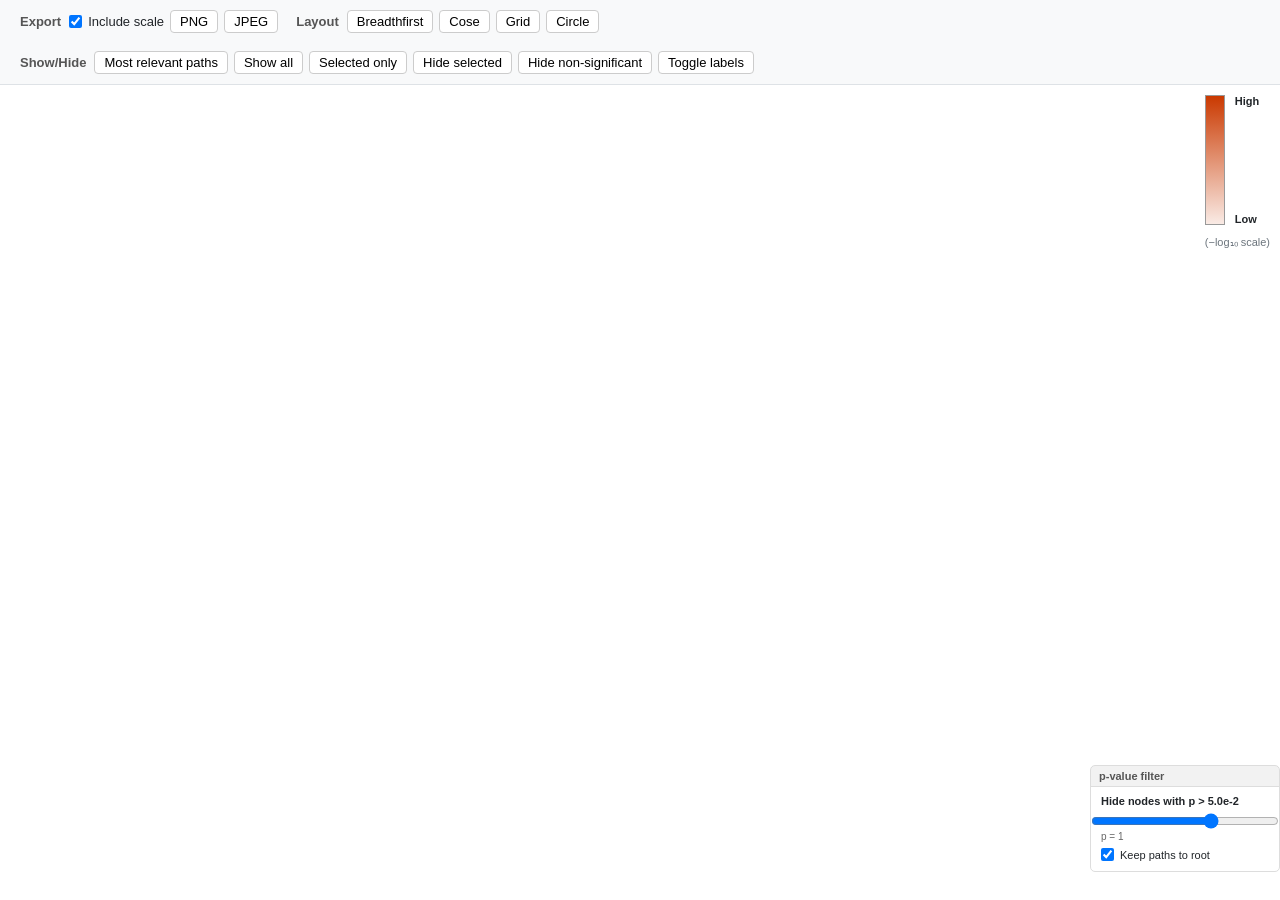
<file: src/chebin/templates/graph_standalone.html>
<!DOCTYPE html>
<!--
  Generated by tools/build_standalone_graph_template.py from
  website/templates/graph.html. Do not edit by hand; edit the website template
  and regenerate, or the two will drift.

  Self-contained: no network access required.
-->
<html lang="en">
<head>
<meta charset="UTF-8">
<meta name="viewport" content="width=device-width, initial-scale=1.0">
<title>ChEBI-N enrichment graph</title>
<style>
.graph-wrapper {
  width: 100%;
  margin: 0;
  height: calc(100vh - 200px);
  min-height: 480px;
  position: relative;
  padding: 20px;
  box-sizing: border-box;
}

#cy {
  width: 100%;
  height: 100%;
  display: block;
  border: none;
}

#color-legend {
  position: absolute;
  top: 0;
  right: 0;
  background: transparent;
  padding: 10px;
  border: none;
  border-radius: 5px;
  box-shadow: none;
  font-size: 11px;
  z-index: 1000;
}

#color-legend h4 {
  margin: 0 0 10px 0;
  font-size: 13px;
}

.legend-container {
  display: flex;
  align-items: stretch;
}

.legend-gradient {
  width: 20px;
  height: 130px;
  background: linear-gradient(to bottom,
      rgba(202, 57, 0, 1),
      rgba(202, 57, 0, 0.1));
  border: 1px solid #999;
  margin-right: 10px;
}

.legend-labels {
  display: flex;
  flex-direction: column-reverse;
  justify-content: space-between;
  height: 130px;
  font-size: 11px;
  font-weight: bold;
}

#p-filter {
  position: absolute;
  right: 0;
  background: rgba(255, 255, 255, 0.85);
  padding: 0 0 10px 0;
  border: 1px solid #ddd;
  border-radius: 5px;
  font-size: 11px;
  width: 190px;
  z-index: 1000;
}

.p-filter-handle {
  cursor: move;
  user-select: none;
  background: rgba(0, 0, 0, 0.05);
  border-bottom: 1px solid #ddd;
  border-radius: 4px 4px 0 0;
  padding: 4px 8px;
  margin-bottom: 8px;
  font-weight: bold;
  color: #555;
}

#p-filter > *:not(.p-filter-handle) {
  margin-left: 10px;
  margin-right: 10px;
}

#p-filter label {
  font-weight: bold;
}

#p-filter input[type="range"] {
  width: 100%;
  margin: 6px 0 2px 0;
}

.p-filter-ends {
  display: flex;
  justify-content: space-between;
  font-size: 10px;
  color: #666;
  margin-bottom: 6px;
}

#p-filter .form-check-label {
  font-weight: normal;
}

#p-filter p {
  font-size: 10px;
  margin-top: 4px;
}

/* --- standalone page chrome (replaces base.html + Bootstrap) --- */
* { box-sizing: border-box; }
body {
  margin: 0;
  font-family: 'Inter', -apple-system, BlinkMacSystemFont, 'Segoe UI', Helvetica, Arial, sans-serif;
  color: #212529;
  background: #fff;
}
.text-muted { color: #6c757d; }
.form-check { display: flex; align-items: center; gap: 6px; }
.form-check-input { margin: 0; }
.form-check-label { margin: 0; }

#toolbar {
  display: flex;
  flex-wrap: wrap;
  align-items: center;
  gap: 18px;
  padding: 10px 20px;
  border-bottom: 1px solid #dee2e6;
  background: #f8f9fa;
  font-size: 13px;
}
#toolbar .group { display: flex; align-items: center; gap: 6px; }
#toolbar .group > strong { color: #555; margin-right: 2px; }
#toolbar button {
  font: inherit;
  padding: 3px 9px;
  border: 1px solid #ccc;
  border-radius: 4px;
  background: #fff;
  cursor: pointer;
}
#toolbar button:hover { background: #eee; }

#node-tooltip {
  position: fixed;
  display: none;
  z-index: 2000;
  max-width: 320px;
  padding: 6px 9px;
  border: 1px solid #b0b0b0;
  border-radius: 4px;
  background: #ffffe0;
  font-size: 12px;
  line-height: 1.35;
  pointer-events: none;
  box-shadow: 0 2px 6px rgba(0, 0, 0, 0.2);
}
</style>
<script>/*__CHEBIN_CYTOSCAPE_JS__*/</script>
<script>window.__CHEBIN_GRAPH_DATA__ = /*__CHEBIN_GRAPH_DATA__*/;</script>
</head>
<body>

<div id="toolbar">
  <div class="group">
    <strong>Export</strong>
    <label class="form-check">
      <input class="form-check-input" type="checkbox" id="exportIncludeLegend" checked>
      <span class="form-check-label">Include scale</span>
    </label>
    <button type="button" class="export-option" data-format="png">PNG</button>
    <button type="button" class="export-option" data-format="jpeg">JPEG</button>
  </div>
  <div class="group">
    <strong>Layout</strong>
    <button type="button" class="layout-option" data-layout="breadthfirst">Breadthfirst</button>
    <button type="button" class="layout-option" data-layout="cose">Cose</button>
    <button type="button" class="layout-option" data-layout="grid">Grid</button>
    <button type="button" class="layout-option" data-layout="circle">Circle</button>
  </div>
  <div class="group">
    <strong>Show/Hide</strong>
    <button type="button" class="show-hide-option" data-action="show-significant-with-paths">Most relevant paths</button>
    <button type="button" class="show-hide-option" data-action="show-all">Show all</button>
    <button type="button" class="show-hide-option" data-action="hide-unselected">Selected only</button>
    <button type="button" class="show-hide-option" data-action="hide-selected">Hide selected</button>
    <button type="button" class="show-hide-option" data-action="hide-non-significant">Hide non-significant</button>
    <button type="button" class="show-hide-option" data-action="hide-labels">Toggle labels</button>
  </div>
</div>

<div class="graph-wrapper">

    <div id="cy"></div>

    <div id="color-legend" aria-label="Graph colour legend">
        <div id="legend-title"></div>
        <div class="legend-container">
            <div class="legend-gradient"></div>
            <div class="legend-labels">
                <span>Low</span>
                <span id="legend-max">High</span>
            </div>
        </div>
        <p class="text-muted">(−log₁₀ scale)</p>
    </div>

    <!-- Client-side view filter. Distinct from the p-value threshold in the
         Settings modal, which re-runs the analysis server-side. -->
    <div id="p-filter" aria-label="p-value threshold filter">
        <div class="p-filter-handle" title="Drag to move">
            <i class="fa fa-arrows"></i> p-value filter
        </div>
        <label for="p-threshold-slider">
            Hide nodes with p &gt; <output id="p-threshold-value">5.0e-2</output>
        </label>
        <input type="range" id="p-threshold-slider" min="0" max="2" step="0.01" value="1.30">
        <div class="p-filter-ends">
            <span>p = 1</span>
            <span id="p-filter-max"></span>
        </div>
        <div class="form-check">
            <input class="form-check-input" type="checkbox" id="keep-paths-toggle" checked>
            <label class="form-check-label" for="keep-paths-toggle">Keep paths to root</label>
        </div>
    </div>
</div>

<script>
    Promise.resolve(window.__CHEBIN_GRAPH_DATA__)
    .then(data => {
        const cy = cytoscape({
            container: document.getElementById('cy'),
            elements: data.elements,

            selectionType: 'additive', // Allow multiple node selection

            style: [
                {
                    selector: 'node',
                    style: {
                        'background-color': 'data(color)',
                        'label': 'data(short_label)',
                        'width': 30,
                        'height': 30,
                        'font-size': 10,
                        'text-valign': 'bottom',
                        'text-halign': 'center',
                        'color': '#000',
                        'border-width': 1,
                        'border-color': '#555'

                    }
                },
                // Style for selected nodes
                {
                    selector: 'node:selected',
                    style: {
                        'border-width': 5,
                        'border-color': '#0540e3' // Blue color for selected nodes
                    }
                },

                {
                    selector: 'edge',
                    style: {
                        'width': 2,
                        'line-color': '#888',
                        'target-arrow-color': '#888',
                        'target-arrow-shape': 'triangle',
                        'curve-style': 'bezier'
                    }
                }
            ],
            layout: {
                name: 'cose',
                directed: true,
                padding: 10,
            }
        });

        let labelsVisible = true;

        // Flip the graph vertically to have roots at the top
        cy.nodes().forEach(node => {
            const pos = node.position();
            node.position({ x: pos.x, y: -pos.y });
        });

        // Center the graph in the viewport
        cy.fit(50); // 50px padding

        // Single source of truth for "the" p-value of a node: corrected if
        // available, else raw.
        const getP = node => node.data('p_value_corrected') ?? node.data('p_value');

        /////////
        // Colouring
        /////////

        const colourScaleMode = 'relative'; // 'absolute' or 'relative'

        const absoluteMaxExponent = 4; // Color saturation point: p >= 1e-maxExponent all map to max significance

        if (colourScaleMode === 'relative') {
            // Determine max exponent from data
            var maxExponent = 0;
            cy.nodes().forEach(node => {
                const p = getP(node);
                if (p != null && p > 0) {
                    const exponent = -Math.log10(p);
                    if (exponent > maxExponent) {
                        maxExponent = exponent;
                    }
                }
            });
        } else if (colourScaleMode === 'absolute') {
            var maxExponent = absoluteMaxExponent;
        } else {
            throw new Error("Invalid colour scale mode");
        }

        // Update legend
        document.getElementById('legend-max').textContent =
            `High (p ≤ ${Math.pow(10, -maxExponent).toExponential(1) })`;

        const titleDiv = document.getElementById('legend-title');

        if (colourScaleMode === 'relative') {
            titleDiv.innerHTML = '<h4 class="mb-1">Significance (relative)</h4>';
        } else {
            titleDiv.innerHTML = '<h4 class="mb-1">Significance</h4>';
        }



        // Convert hex to RGB
        function hexToRgb(hex) {
            hex = hex.replace('#', '');
            return {
                r: parseInt(hex.substring(0, 2), 16),
                g: parseInt(hex.substring(2, 4), 16),
                b: parseInt(hex.substring(4, 6), 16)
            };
        }

        // Linear interpolation between two colors
        function interpolateColor(colorLow, colorHigh, t) {
            const c1 = hexToRgb(colorLow);
            const c2 = hexToRgb(colorHigh);

            const r = Math.round(c1.r + (c2.r - c1.r) * t);
            const g = Math.round(c1.g + (c2.g - c1.g) * t);
            const b = Math.round(c1.b + (c2.b - c1.b) * t);
            return `rgb(${r},${g},${b})`;
        }

        // Update node colors based on p-value
        const colorLow = "#ca3900";
        const colorHigh = "#ffffff";

        cy.nodes().forEach(node => {
            const p = getP(node);

            let color = "lightgrey"; // default color

            if (p != null) {
                const exponent = -Math.log10(p);
                let t = exponent / maxExponent;
                t = 1 - t; // Invert t so that low p-values are high t
                t = Math.max(0, Math.min(1, t)); // Clamp t between 0 and 1

                color = interpolateColor(colorLow, colorHigh, t);
      }

            node.style('background-color', color);
        });


        // Node tooltip. The website uses qTip2 here; that pulls in jQuery, so the
        // standalone page uses a plain positioned div with the same content.
        const tooltip = document.createElement('div');
        tooltip.id = 'node-tooltip';
        document.body.appendChild(tooltip);

        const formatP = (value) => value != null ? value.toExponential(2) : 'N/A';

        cy.on('mouseover', 'node', (evt) => {
            const node = evt.target;
            tooltip.innerHTML =
                '<b>' + node.data('label').replace('CHEBI_', 'CHEBI:') + '</b><br>' +
                'p-value: ' + formatP(node.data('p_value')) + '<br>' +
                'corr. p-value: ' + formatP(node.data('p_value_corrected'));
            tooltip.style.display = 'block';
        });

        cy.on('mouseout', 'node', () => { tooltip.style.display = 'none'; });

        document.getElementById('cy').addEventListener('mousemove', (e) => {
            if (tooltip.style.display !== 'block') return;
            tooltip.style.left = (e.clientX + 14) + 'px';
            tooltip.style.top = (e.clientY + 14) + 'px';
        });

        // Custom context menu div
        const contextMenu = document.createElement('div');
        contextMenu.id = 'context-menu';
        contextMenu.style.cssText = 'position:absolute; display:none; background:white; border:1px solid #ccc; box-shadow:2px 2px 5px rgba(0,0,0,0.2); z-index:1000; padding:5px 0;';
        document.body.appendChild(contextMenu);

        let selectedNode = null;

        cy.on('cxttap', 'node', function(evt){
            evt.preventDefault();
            selectedNode = evt.target;

            // Position menu at mouse coordinates
            contextMenu.style.left = evt.originalEvent.pageX + 'px';
            contextMenu.style.top = evt.originalEvent.pageY + 'px';

            //// Build menu content
            // const pValue = selectedNode.data('p_value');
            // const pValueCorr = selectedNode.data('p_value_corrected');

            contextMenu.innerHTML = `
                <div style="padding:8px 16px; cursor:pointer; hover:background:#f0f0f0;" onmouseover="this.style.background='#f0f0f0'" onmouseout="this.style.background='white'" onclick="window.selectNode()">Select node</div>
                <div style="padding:8px 16px; cursor:pointer;" onmouseover="this.style.background='#f0f0f0'" onmouseout="this.style.background='white'" onclick="window.selectNeighbors()">Select first neighbors</div>
                <div style="padding:8px 16px; cursor:pointer;" onmouseover="this.style.background='#f0f0f0'" onmouseout="this.style.background='white'" onclick="window.selectDescendants()">Select descendants</div>
            `;

            contextMenu.style.display = 'block';
        });

        // Hide menu when clicking elsewhere
        document.addEventListener('click', function() {
            contextMenu.style.display = 'none';
        });

        // Menu actions
        window.selectNode = function() {
            if (selectedNode) selectedNode.select();
            contextMenu.style.display = 'none';
        };

        // window.showDetails = function() {
        //     if (selectedNode) {
        //         const pValue = selectedNode.data('p_value');
        //         const pValueCorr = selectedNode.data('p_value_corrected');
        //         alert(`Node: ${selectedNode.data('label')}\np-value: ${pValue?.toExponential(2) || 'N/A'}\nCorrected p-value: ${pValueCorr?.toExponential(2) || 'N/A'}`);
        //     }
        //     contextMenu.style.display = 'none';
        // };

        window.selectNeighbors = function() {
            if (selectedNode) {
                selectedNode.neighborhood().select();
            }
            contextMenu.style.display = 'none';
        };

        window.selectDescendants = function() {
            if (selectedNode) {
                // Select all descendants (this will be predecessors due to the directed nature of the graph)
                const descendants = selectedNode.predecessors();
                descendants.select();
            }
            contextMenu.style.display = 'none';
        };

        // Main menu actions

        // Computes the legend's layout (sizes, fonts, text) relative to the
        // exported image's height, instead of fixed pixel sizes — so the legend
        // stays proportional whether the exported graph is tiny or huge.
        function computeLegendLayout(imgHeight) {
            const titleText = colourScaleMode === 'relative' ? 'Significance (relative)' : 'Significance';
            const highLabel = `High (p ≤ ${Math.pow(10, -maxExponent).toExponential(1)})`;
            const lowLabel = 'Low';
            const captionText = '(−log₁₀ scale)';

            const gradHeight = Math.max(70, Math.min(180, imgHeight * 0.22));
            const gradWidth = gradHeight * 0.15;
            const titleFontSize = gradHeight * 0.1;
            const labelFontSize = gradHeight * 0.085;
            const gap = gradHeight * 0.08;
            const gradTop = titleFontSize + gap;

            // Use a throwaway canvas just to measure text widths before sizing the real one.
            const measureCtx = document.createElement('canvas').getContext('2d');
            measureCtx.font = `${titleFontSize}px sans-serif`;
            const titleWidth = measureCtx.measureText(titleText).width;
            measureCtx.font = `bold ${labelFontSize}px sans-serif`;
            const labelsWidth = Math.max(measureCtx.measureText(highLabel).width, measureCtx.measureText(lowLabel).width);
            measureCtx.font = `${labelFontSize}px sans-serif`;
            const captionWidth = measureCtx.measureText(captionText).width;

            return {
                titleText, highLabel, lowLabel, captionText,
                gradWidth, gradHeight, gradTop, titleFontSize, labelFontSize, gap,
                width: Math.ceil(Math.max(titleWidth, gradWidth + gap + labelsWidth, captionWidth)),
                height: Math.ceil(gradTop + gradHeight + gap + labelFontSize),
            };
        }

        // Draws the same color-legend shown on screen (#color-legend) onto a canvas
        // context, since cy.png()/cy.jpeg() only rasterize the graph itself.
        function drawLegend(ctx, x, y, layout) {
            ctx.save();
            ctx.translate(x, y);
            ctx.textBaseline = 'top';

            // Not bold — matches the <h4> heading weight used on the website (#color-legend h4).
            ctx.font = `${layout.titleFontSize}px sans-serif`;
            ctx.fillStyle = '#000';
            ctx.fillText(layout.titleText, 0, 0);

            // Gradient bar (matches .legend-gradient in styles.css: high significance at top)
            const gradient = ctx.createLinearGradient(0, layout.gradTop, 0, layout.gradTop + layout.gradHeight);
            gradient.addColorStop(0, 'rgba(202, 57, 0, 1)');
            gradient.addColorStop(1, 'rgba(202, 57, 0, 0.1)');
            ctx.fillStyle = gradient;
            ctx.fillRect(0, layout.gradTop, layout.gradWidth, layout.gradHeight);
            ctx.strokeStyle = '#999';
            ctx.lineWidth = 1;
            ctx.strokeRect(0, layout.gradTop, layout.gradWidth, layout.gradHeight);

            // Labels next to the gradient bar (bold, matches .legend-labels in styles.css)
            ctx.font = `bold ${layout.labelFontSize}px sans-serif`;
            ctx.fillStyle = '#000';
            ctx.fillText(layout.highLabel, layout.gradWidth + layout.gap, layout.gradTop);
            ctx.fillText(layout.lowLabel, layout.gradWidth + layout.gap, layout.gradTop + layout.gradHeight - layout.labelFontSize);

            // Caption below
            ctx.font = `${layout.labelFontSize}px sans-serif`;
            ctx.fillStyle = '#6c757d';
            ctx.fillText(layout.captionText, 0, layout.gradTop + layout.gradHeight + layout.gap);

            ctx.restore();
        }

        // Export graph: optionally composites the on-screen legend onto the exported
        // image, alongside the full graph (cy's {full:true} captures the whole graph
        // regardless of current pan/zoom, which a DOM screenshot would not).
        function exportGraphWithLegend(format) {
            const scale = 2;
            const includeLegend = document.getElementById('exportIncludeLegend').checked;
            const rawData = format === 'jpeg'
                ? cy.jpeg({ full: true, scale, quality: 0.9 })
                : cy.png({ full: true, scale });

            const downloadDataUrl = (dataUrl) => {
                const link = document.createElement('a');
                link.href = dataUrl;
                link.download = `graph.${format}`;
                document.body.appendChild(link);
                link.click();
                document.body.removeChild(link);
            };

            if (!includeLegend) {
                downloadDataUrl(rawData);
                return;
            }

            const img = new Image();
            img.onload = () => {
                const padding = 16;
                const layout = computeLegendLayout(img.height);

                const canvas = document.createElement('canvas');
                canvas.width = img.width + layout.width + padding * 2;
                canvas.height = Math.max(img.height, layout.height + padding * 2);

                const ctx = canvas.getContext('2d');
                ctx.fillStyle = '#ffffff';
                ctx.fillRect(0, 0, canvas.width, canvas.height);
                ctx.drawImage(img, 0, 0);

                drawLegend(ctx, img.width + padding, padding, layout);

                const mimeType = format === 'jpeg' ? 'image/jpeg' : 'image/png';
                const combinedData = format === 'jpeg' ? canvas.toDataURL(mimeType, 0.9) : canvas.toDataURL(mimeType);
                downloadDataUrl(combinedData);
            };
            img.src = rawData;
        }

        document.querySelectorAll('.export-option').forEach(item => {
            item.addEventListener('click', e => {
                e.preventDefault(); // stop link navigation
                const format = e.target.dataset.format;
                if (format === 'png' || format === 'jpeg') {
                    exportGraphWithLegend(format);
                }
            });
        });

        // Layout change
        document.querySelectorAll('.layout-option').forEach(item => {
        item.addEventListener('click', e => {
            e.preventDefault(); // stop link navigation

            const layoutName = e.target.dataset.layout;

            cy.layout({
                name: layoutName,
                directed: true,
                padding: 10,
            }).run();

            // Flip the graph vertically to have roots at the top
            cy.nodes().forEach(node => {
                const pos = node.position();
                node.position({ x: pos.x, y: -pos.y });
            });

            // Center the graph in the viewport
            cy.fit(50); // 50px padding
        });
        });

        /////////
        // Visibility
        /////////

        // Current client-side view filter state.
        let pThreshold      = 0.05;   // hide nodes whose p-value exceeds this
        let keepPathsToRoot = true;   // keep ancestors so survivors stay connected

        // Walk upward (outgoers = parents in this directed graph) collecting
        // ancestors. Memoised on entry, so shared spines are visited once and
        // any cycle terminates.
        function collectAncestors(nodes) {
            const keep = new Set();
            const visit = node => {
                if (keep.has(node.id())) return;
                keep.add(node.id());
                node.outgoers('edge').forEach(edge => visit(edge.target()));
            };
            nodes.forEach(visit);
            return keep;
        }

        // Recompute display from scratch rather than only ever hiding. This is
        // what lets the threshold slider work in both directions.
        function showOnly(idSet) {
            cy.nodes().style('display', 'none');
            cy.edges().style('display', 'none');
            idSet.forEach(id => cy.getElementById(id).style('display', 'element'));
            cy.edges().forEach(edge => {
                if (idSet.has(edge.source().id()) && idSet.has(edge.target().id())) {
                    edge.style('display', 'element');
                }
            });
        }

        // Show nodes at or below the current threshold, optionally keeping their
        // paths to the roots.
        //
        // allowFallback is for the initial render only: if nothing is significant
        // in this dataset we widen to p < 1 (then to everything) rather than
        // opening on a blank graph. It must stay off for user-driven changes --
        // otherwise dragging the slider to maximum stringency would flood the
        // view with every node instead of narrowing to none.
        function applyVisibility(allowFallback = false) {
            let passing = cy.nodes().filter(node => {
                const p = getP(node);
                return p != null && p <= pThreshold;
            });

            if (allowFallback && passing.length === 0) {
                passing = cy.nodes().filter(node => {
                    const p = getP(node);
                    return p != null && p < 1;
                });

                if (passing.length === 0) {
                    cy.nodes().style('display', 'element');
                    cy.edges().style('display', 'element');
                    return;
                }
            }

            const ids = keepPathsToRoot
                ? collectAncestors(passing)
                : new Set(passing.map(node => node.id()));
            showOnly(ids);
        }

        /////////
        // Threshold filter controls
        /////////

        const slider        = document.getElementById('p-threshold-slider');
        const thresholdOut  = document.getElementById('p-threshold-value');
        const pathsToggle   = document.getElementById('keep-paths-toggle');

        // Slider travels in exponent space (E), where threshold p = 10^-E, so the
        // orders of magnitude spread evenly instead of bunching near zero.
        // Span at least to p = 0.01 so the control stays usable on datasets whose
        // best p-value is weak.
        const sliderMax = Math.max(Math.ceil(maxExponent), 2);
        slider.max = sliderMax;
        document.getElementById('p-filter-max').textContent =
            `p = ${Math.pow(10, -sliderMax).toExponential(0)}`;

        // Push current state back into the controls, so menu actions and slider
        // never disagree.
        function syncFilterControls() {
            const exponent = pThreshold > 0 ? -Math.log10(pThreshold) : sliderMax;
            slider.value = Math.max(0, Math.min(sliderMax, exponent));
            thresholdOut.textContent = pThreshold.toExponential(1);
            pathsToggle.checked = keepPathsToRoot;
        }

        slider.addEventListener('input', () => {
            pThreshold = Math.pow(10, -parseFloat(slider.value));
            thresholdOut.textContent = pThreshold.toExponential(1);
            applyVisibility();
        });

        // Park the panel under the colour legend by default, measured rather
        // than hard-coded so it still lands correctly if the legend changes size.
        const panel  = document.getElementById('p-filter');
        const legend = document.getElementById('color-legend');
        panel.style.top = (legend.offsetTop + legend.offsetHeight + 10) + 'px';

        // Drag by the title bar only, so the slider and checkbox stay usable.
        (function makeDraggable(el, handle) {
            let dragging = false, grabX = 0, grabY = 0;

            handle.addEventListener('mousedown', e => {
                const box    = el.getBoundingClientRect();
                const bounds = el.offsetParent.getBoundingClientRect();
                grabX = e.clientX - box.left;
                grabY = e.clientY - box.top;
                // Switch from right-anchored to left-anchored, otherwise the
                // panel fights the drag.
                el.style.left   = (box.left - bounds.left) + 'px';
                el.style.top    = (box.top - bounds.top) + 'px';
                el.style.right  = 'auto';
                el.style.bottom = 'auto';
                dragging = true;
                e.preventDefault(); // no text selection while dragging
            });

            document.addEventListener('mousemove', e => {
                if (!dragging) return;
                const bounds = el.offsetParent.getBoundingClientRect();
                // Clamp inside the graph area so it can't be lost off-screen.
                const x = Math.max(0, Math.min(bounds.width  - el.offsetWidth,
                                               e.clientX - bounds.left - grabX));
                const y = Math.max(0, Math.min(bounds.height - el.offsetHeight,
                                               e.clientY - bounds.top  - grabY));
                el.style.left = x + 'px';
                el.style.top  = y + 'px';
            });

            document.addEventListener('mouseup', () => { dragging = false; });
        })(panel, panel.querySelector('.p-filter-handle'));

        pathsToggle.addEventListener('change', () => {
            keepPathsToRoot = pathsToggle.checked;
            applyVisibility();
        });

        // Default view: significant nodes plus their paths to the roots.
        // Fallback enabled so a dataset with nothing significant still renders.
        syncFilterControls();
        applyVisibility(true);

        // Show/hide nodes when respective menu item is clicked
        document.querySelectorAll('.show-hide-option').forEach(item => {
            item.addEventListener('click', e => {
                e.preventDefault(); // stop link navigation

                const action = e.target.dataset.action;

                switch(action) {
                    // One-off manual operations. The next threshold change
                    // recomputes visibility over the top of them.
                    case 'hide-unselected':
                        // Hide all nodes that are not selected
                        cy.nodes(':unselected').style('display', 'none');
                        // Also hide edges connected to hidden nodes
                        cy.nodes(':unselected').connectedEdges().style('display', 'none');
                        break;

                    case 'hide-selected':
                        // Hide all selected nodes
                        cy.nodes(':selected').style('display', 'none');
                        // Also hide edges connected to hidden nodes
                        cy.nodes(':selected').connectedEdges().style('display', 'none');
                        break;

                    case 'show-all':
                        // Show all nodes and edges
                        cy.nodes().style('display', 'element');
                        cy.edges().style('display', 'element');

                        // Hide leaf nodes with no p-value (all proper leaves)
                        cy.nodes().forEach(node => {
                            const p = getP(node);
                            if (p == null && node.indegree() === 0) {
                                node.style('display', 'none');
                                node.connectedEdges().style('display', 'none');
                            }
                        });
                        break;

                    case 'hide-labels':

                        labelsVisible = !labelsVisible;

                        cy.style()
                        .selector('node')
                        .style({
                            'label': labelsVisible ? 'data(short_label)' : ''
                        })
                        .update();

                        break;

                    case 'hide-non-significant':
                        // Reset the threshold to the conventional 0.05 and drop
                        // ancestors, matching this action's original behaviour.
                        pThreshold = 0.05;
                        keepPathsToRoot = false;
                        syncFilterControls();
                        applyVisibility();
                        break;

                    case 'show-significant-with-paths':
                        // Same threshold, but keep the paths connecting
                        // survivors up to the roots.
                        keepPathsToRoot = true;
                        syncFilterControls();
                        applyVisibility();
                        break;

                }
            });
        });


    });

</script>

</body>
</html>
</file>
